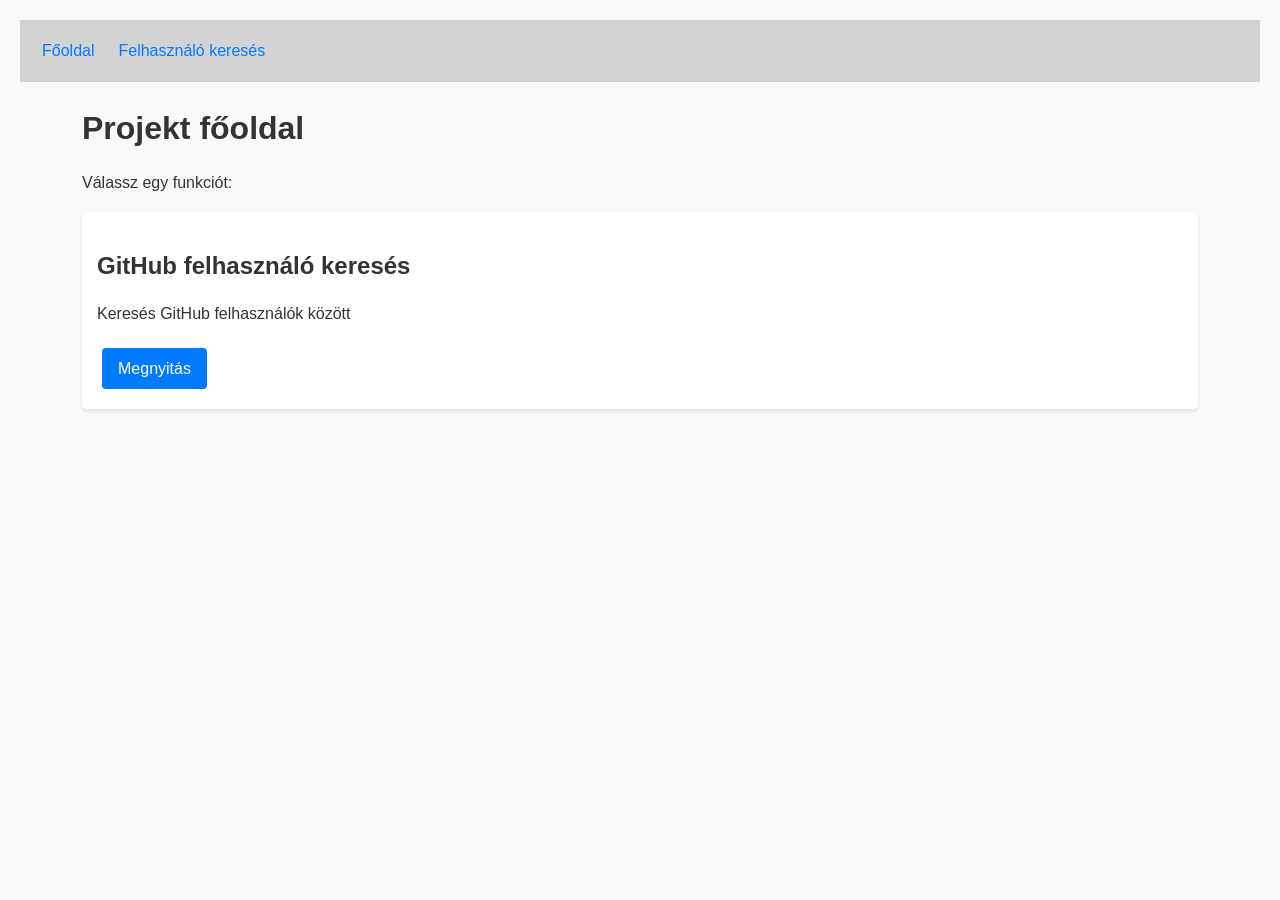
<file: 7. gyak/index.html>
<!DOCTYPE html>
<html lang="hu">
<head>
    <meta charset="UTF-8">
    <title>Főoldal</title>
    <link rel="stylesheet" href="style.css">
</head>
<body>

    <nav class="navbar">
        <a href="index.html">Főoldal</a>
        <a href="user-search.html">Felhasználó keresés</a>
    </nav>

    <div class="container">
        <h1>Projekt főoldal</h1>
        <p>Válassz egy funkciót:</p>

        <div class="card">
            <h2>GitHub felhasználó keresés</h2>
            <p>Keresés GitHub felhasználók között</p>
            <a href="user-search.html" class="btn btn-primary">Megnyitás</a>
        </div>
    </div>

</body>
</html>
</file>
<file: 7. gyak/style.css>
* {
    box-sizing: border-box;
    font-family: Arial, sans-serif;
}

/* === Typography === */
body {
    font-size: 16px;
    line-height: 1.6;
    color: #333;
    background-color: #f8f9fa;
    margin: 20px;
}

h1,
h2,
h3,
h4,
h5,
h6 {
    margin-bottom: 0.5em;
}

p {
    margin-bottom: 1em;
}

a {
    color: #007bff;
    text-decoration: none;
}

a:hover {
    text-decoration: underline;
}

/* === Navigation === */
.navbar {
    background-color: lightgrey;
    padding: 10px;
    display: flex;
    justify-content: flex-start;
    align-items: center;
}

.navbar a {
    padding: 8px 12px;
}

.navbar a:hover {
    background-color: rgba(255, 255, 255, 0.2);
    border-radius: 4px;
}

/* === Buttons === */
.btn {
    display: inline-block;
    padding: 8px 16px;
    margin: 5px;
    font-size: 16px;
    text-align: center;
    border: none;
    cursor: pointer;
    border-radius: 4px;
}

.btn-primary {
    background-color: #007bff;
    color: white;
}

.btn-secondary {
    background-color: #6c757d;
    color: white;
}

.btn-danger {
    background-color: #dc3545;
    color: white;
}

.btn:hover {
    opacity: 0.8;
}

/* === Forms === */
input,
textarea,
select {
    width: 100%;
    padding: 8px;
    margin: 5px 0;
    border: 1px solid #ccc;
    border-radius: 4px;
}

input:focus,
textarea:focus,
select:focus {
    border-color: #007bff;
    outline: none;
}

/* === Grid System === */
.container {
    width: 90%;
    max-width: 1200px;
    margin: 0 auto;
}

.row {
    display: flex;
    flex-wrap: wrap;
    margin: -10px;
}

.col {
    flex: 1;
    padding: 10px;
}

.col-2 {
    flex: 2;
}

.col-3 {
    flex: 3;
}

.col-4 {
    flex: 4;
}

/* === Card === */
.card {
    background: white;
    padding: 15px;
    border-radius: 5px;
    box-shadow: 0 2px 4px rgba(0, 0, 0, 0.1);
    margin-bottom: 15px;
}

/* === Footer === */
.footer {
    background: #333;
    color: white;
    text-align: center;
    padding: 10px;
    margin-top: 20px;
}
.footer {
    display: none;
}
</file>
